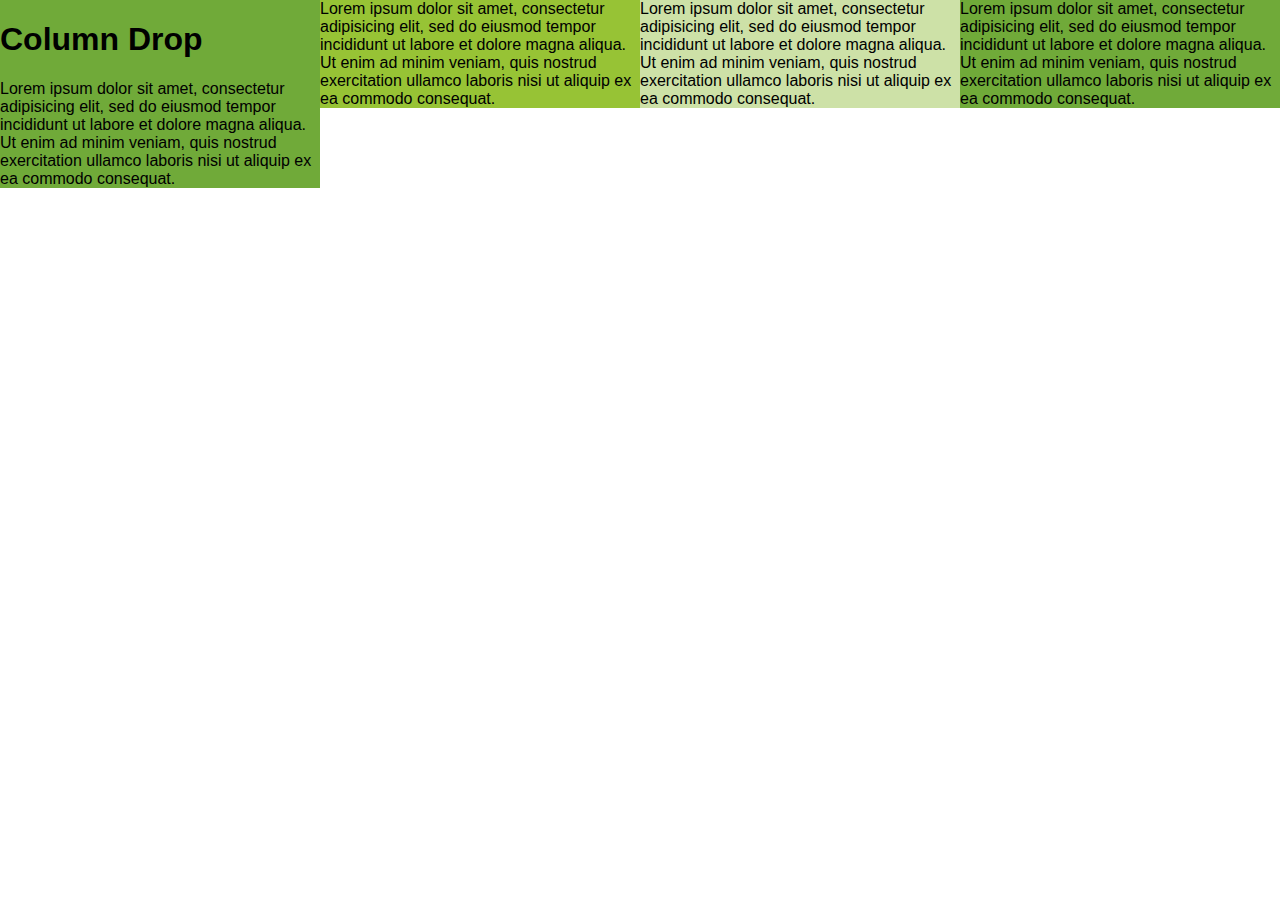
<file: patrones/column-drop/index.html>
<!DOCTYPE html>
<html lang="en">
<head>
	<meta charset="utf-8">
	<title>Column Drop</title>
	<meta name="viewport" content="width=device-width, user-scalable=no">
	<link rel="stylesheet" href="../../css/base.css">
	<style>
		.ColumnDrop-row{
			width: 25%;
			display: inline-block;
			font-size: 16px;
			vertical-align: top;

		}
		.ColumnDrop{
			font-size: 0;
		}
		@media screen and (max-width: 900px){
			.ColumnDrop-row{
				width: 50%;
			}
		}
		@media screen and (max-width: 767px){
			.ColumnDrop-row{
				width: 100%;
			}
		}

	</style>
</head>
<body>
	
	<section class="ColumnDrop">
		<div class="ColumnDrop-row verde_A">
			<h1>Column Drop</h1>
			Lorem ipsum dolor sit amet, consectetur adipisicing elit, sed do eiusmod
			tempor incididunt ut labore et dolore magna aliqua. Ut enim ad minim veniam,
			quis nostrud exercitation ullamco laboris nisi ut aliquip ex ea commodo
			consequat.
		</div>
		<div class="ColumnDrop-row verde_B">
			Lorem ipsum dolor sit amet, consectetur adipisicing elit, sed do eiusmod
			tempor incididunt ut labore et dolore magna aliqua. Ut enim ad minim veniam,
			quis nostrud exercitation ullamco laboris nisi ut aliquip ex ea commodo
			consequat.
		</div>
		<div class="ColumnDrop-row verde_C">
			Lorem ipsum dolor sit amet, consectetur adipisicing elit, sed do eiusmod
			tempor incididunt ut labore et dolore magna aliqua. Ut enim ad minim veniam,
			quis nostrud exercitation ullamco laboris nisi ut aliquip ex ea commodo
			consequat.
		</div>
		<div class="ColumnDrop-row verde_A">
			Lorem ipsum dolor sit amet, consectetur adipisicing elit, sed do eiusmod
			tempor incididunt ut labore et dolore magna aliqua. Ut enim ad minim veniam,
			quis nostrud exercitation ullamco laboris nisi ut aliquip ex ea commodo
			consequat.
		</div>
	</section>
</body>
</html>
</file>
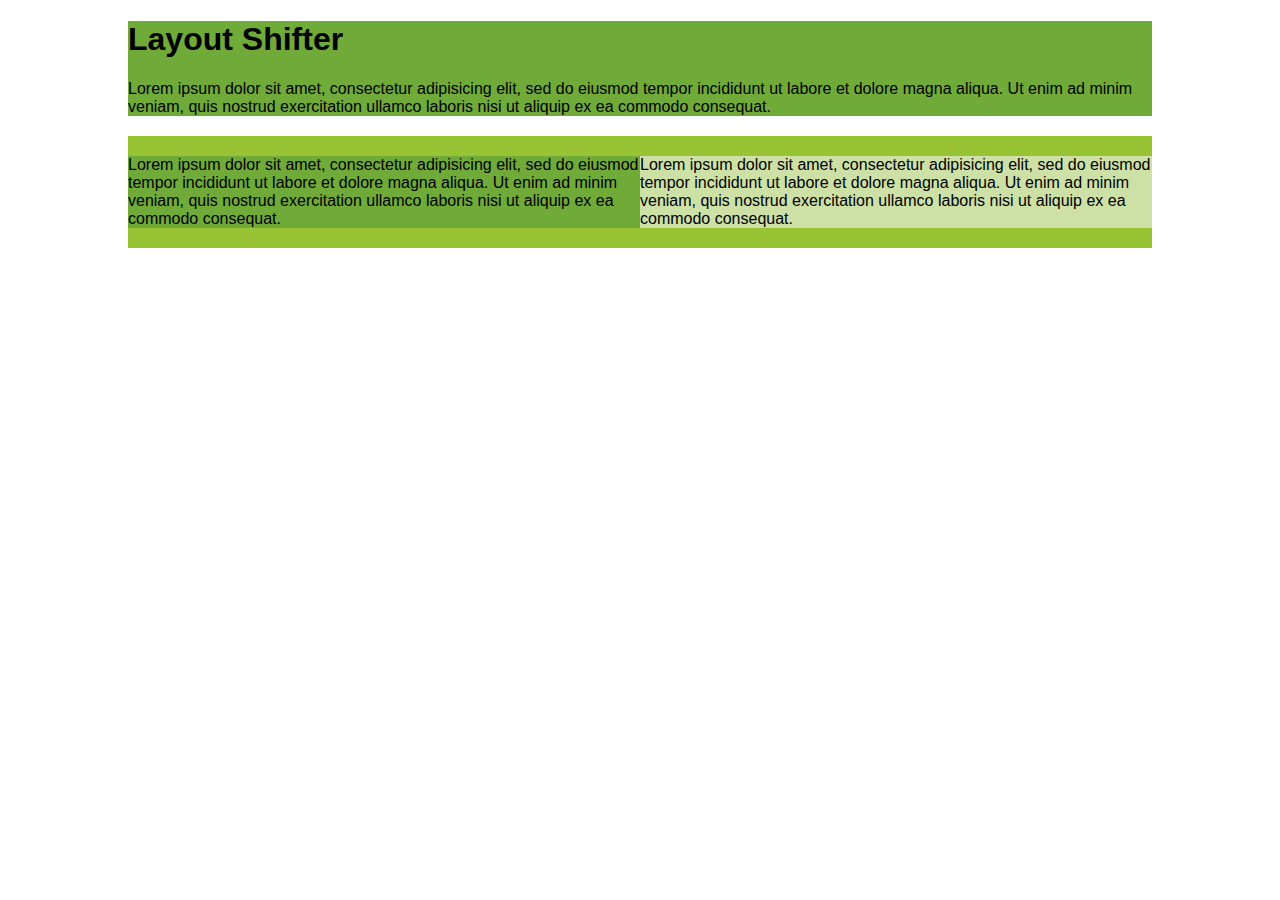
<file: patrones/layout-shifter/index.html>
<!DOCTYPE html>
<html lang="en">
<head>
	<meta charset="utf-8">
	<title>Layout Shifter</title>
	<meta name="viewport" content="width=device-width, user-scalable=no">
	<link rel="stylesheet" href="../../css/base.css">
	<style >
		.Shifter{
			max-width: 1024px;
			margin: 0 auto;
		}
		.Shifter-top{
			margin-bottom: 20px;
		}
		.Shifter-bottom{
			padding: 20px 0;
			overflow: hidden;
		}
		.Shifter-column{
			width: 50%;
			float: left;
		}
		@media screen and (max-width: 1024px){
			.Shifter{
				max-width: 900px;
			}
		}
		@media screen and (max-width: 768px){
			.Shifter{
				max-width: 600px;
			}
		}
		@media screen and (max-width: 767px){
			.Shifter{
				max-width: 300px;
			}
		}
	</style>
</head>
<body>

	<section class="Shifter">
		<div class="Shifter-top verde_A">
			<h1>Layout Shifter</h1>
			Lorem ipsum dolor sit amet, consectetur adipisicing elit, sed do eiusmod
			tempor incididunt ut labore et dolore magna aliqua. Ut enim ad minim veniam,
			quis nostrud exercitation ullamco laboris nisi ut aliquip ex ea commodo
			consequat.
		</div>
		<div class="Shifter-bottom verde_B">
			<div class="Shifter-column verde_A">
			Lorem ipsum dolor sit amet, consectetur adipisicing elit, sed do eiusmod
			tempor incididunt ut labore et dolore magna aliqua. Ut enim ad minim veniam,
			quis nostrud exercitation ullamco laboris nisi ut aliquip ex ea commodo
			consequat.
			</div>
			<div class="Shifter-column verde_C">
			Lorem ipsum dolor sit amet, consectetur adipisicing elit, sed do eiusmod
			tempor incididunt ut labore et dolore magna aliqua. Ut enim ad minim veniam,
			quis nostrud exercitation ullamco laboris nisi ut aliquip ex ea commodo
			consequat.
			</div>
		</div>
	</section>
</body>
</html>
</file>
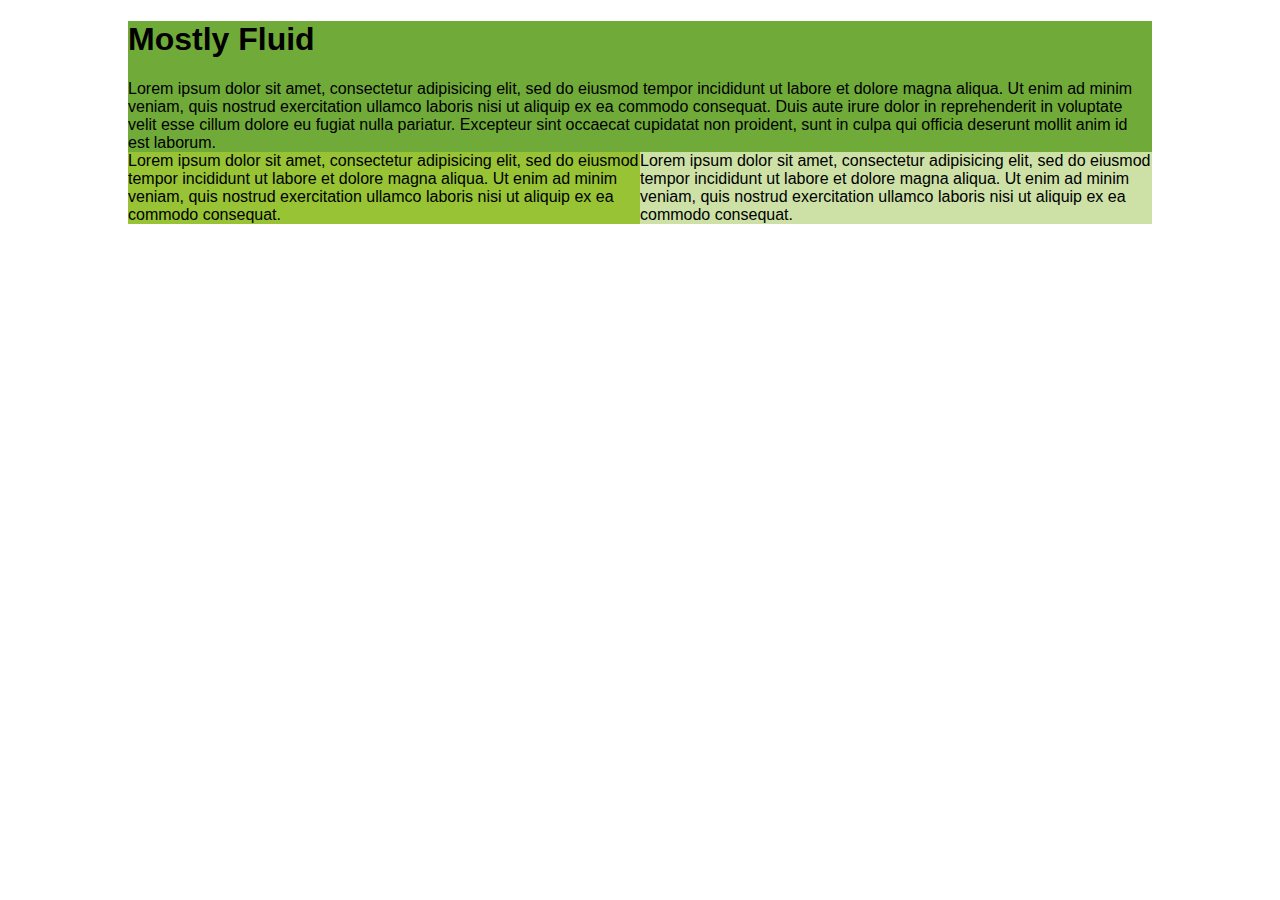
<file: patrones/mostly-fluid/index.html>
<!DOCTYPE html>
<html lang="en">
<head>
	<meta charset="utf-8">
	<title>Mostly Fluid</title>
	<meta name="viewport" content="width=device-width, user-scalable=no">
	<link rel="stylesheet" href="../../css/base.css">
	<style >
		.Mostly{
			max-width: 1024px;
			margin: 0 auto;

		}
		.Mostly-column{
			width: 50%;
			float: left;
		}
	</style>
</head>
<body>
	<section class="Mostly">
		<div class="Mostly-row verde_A">
			<h1>Mostly Fluid</h1>
			Lorem ipsum dolor sit amet, consectetur adipisicing elit, sed do eiusmod
			tempor incididunt ut labore et dolore magna aliqua. Ut enim ad minim veniam,
			quis nostrud exercitation ullamco laboris nisi ut aliquip ex ea commodo
			consequat. Duis aute irure dolor in reprehenderit in voluptate velit esse
			cillum dolore eu fugiat nulla pariatur. Excepteur sint occaecat cupidatat non
			proident, sunt in culpa qui officia deserunt mollit anim id est laborum.
		</div>
		<div class="Mostly-row">
		<div class="Mostly-row"></div>
			<div class="Mostly-column verde_B">
				Lorem ipsum dolor sit amet, consectetur adipisicing elit, sed do eiusmod
				tempor incididunt ut labore et dolore magna aliqua. Ut enim ad minim veniam,
				quis nostrud exercitation ullamco laboris nisi ut aliquip ex ea commodo
				consequat.
			</div>
			<div class="Mostly-column verde_C">
				Lorem ipsum dolor sit amet, consectetur adipisicing elit, sed do eiusmod
				tempor incididunt ut labore et dolore magna aliqua. Ut enim ad minim veniam,
				quis nostrud exercitation ullamco laboris nisi ut aliquip ex ea commodo
				consequat.
			</div>
		</div>
	</section>
</body>
</html>
</file>
<file: css/base.css>
/* normalize.css v3.0.3 | MIT License | github.com/necolas/normalize.css */
html{font-family:sans-serif;-ms-text-size-adjust:100%;-webkit-text-size-adjust:100%}body{margin:0}article,aside,details,figcaption,figure,footer,header,hgroup,main,menu,nav,section,summary{display:block}audio,canvas,progress,video{display:inline-block;vertical-align:baseline}audio:not([controls]){display:none;height:0}[hidden],template{display:none}a{background-color:transparent;}a:active,a:hover{outline:0}abbr[title]{border-bottom:1px dotted}b,strong{font-weight:bold}dfn{font-style:italic}h1{font-size:2em;margin:.67em 0}mark{background:#ff0;color:#000}small{font-size:80%}sub,sup{font-size:75%;line-height:0;position:relative;vertical-align:baseline}sup{top:-.5em}sub{bottom:-.25em}img{border:0}svg:not(:root){overflow:hidden}figure{margin:1em 40px}hr{box-sizing:content-box;height:0}pre{overflow:auto}code,kbd,pre,samp{font-family:monospace,monospace;font-size:1em}button,input,optgroup,select,textarea{color:inherit;font:inherit;margin:0}button{overflow:visible}button,select{text-transform:none}button,html input[type="button"],input[type="reset"],input[type="submit"]{-webkit-appearance:button;cursor:pointer}button[disabled],html input[disabled]{cursor:default}button::-moz-focus-inner,input::-moz-focus-inner{border:0;padding:0}input{line-height:normal}input[type="checkbox"],input[type="radio"]{box-sizing:border-box;padding:0}input[type="number"]::-webkit-inner-spin-button,input[type="number"]::-webkit-outer-spin-button{height:auto}input[type="search"]{-webkit-appearance:textfield;box-sizing:content-box}input[type="search"]::-webkit-search-cancel-button,input[type="search"]::-webkit-search-decoration{-webkit-appearance:none}fieldset{border:1px solid #c0c0c0;margin:0 2px;padding:.35em .625em .75em}legend{border:0;padding:0}textarea{overflow:auto}optgroup{font-weight:bold}table{border-collapse:collapse;border-spacing:0}td,th{padding:0}.verde_A{background:#70aa39}.verde_B{background:#97c335}.verde_C{background:#cde1a7}
</file>
